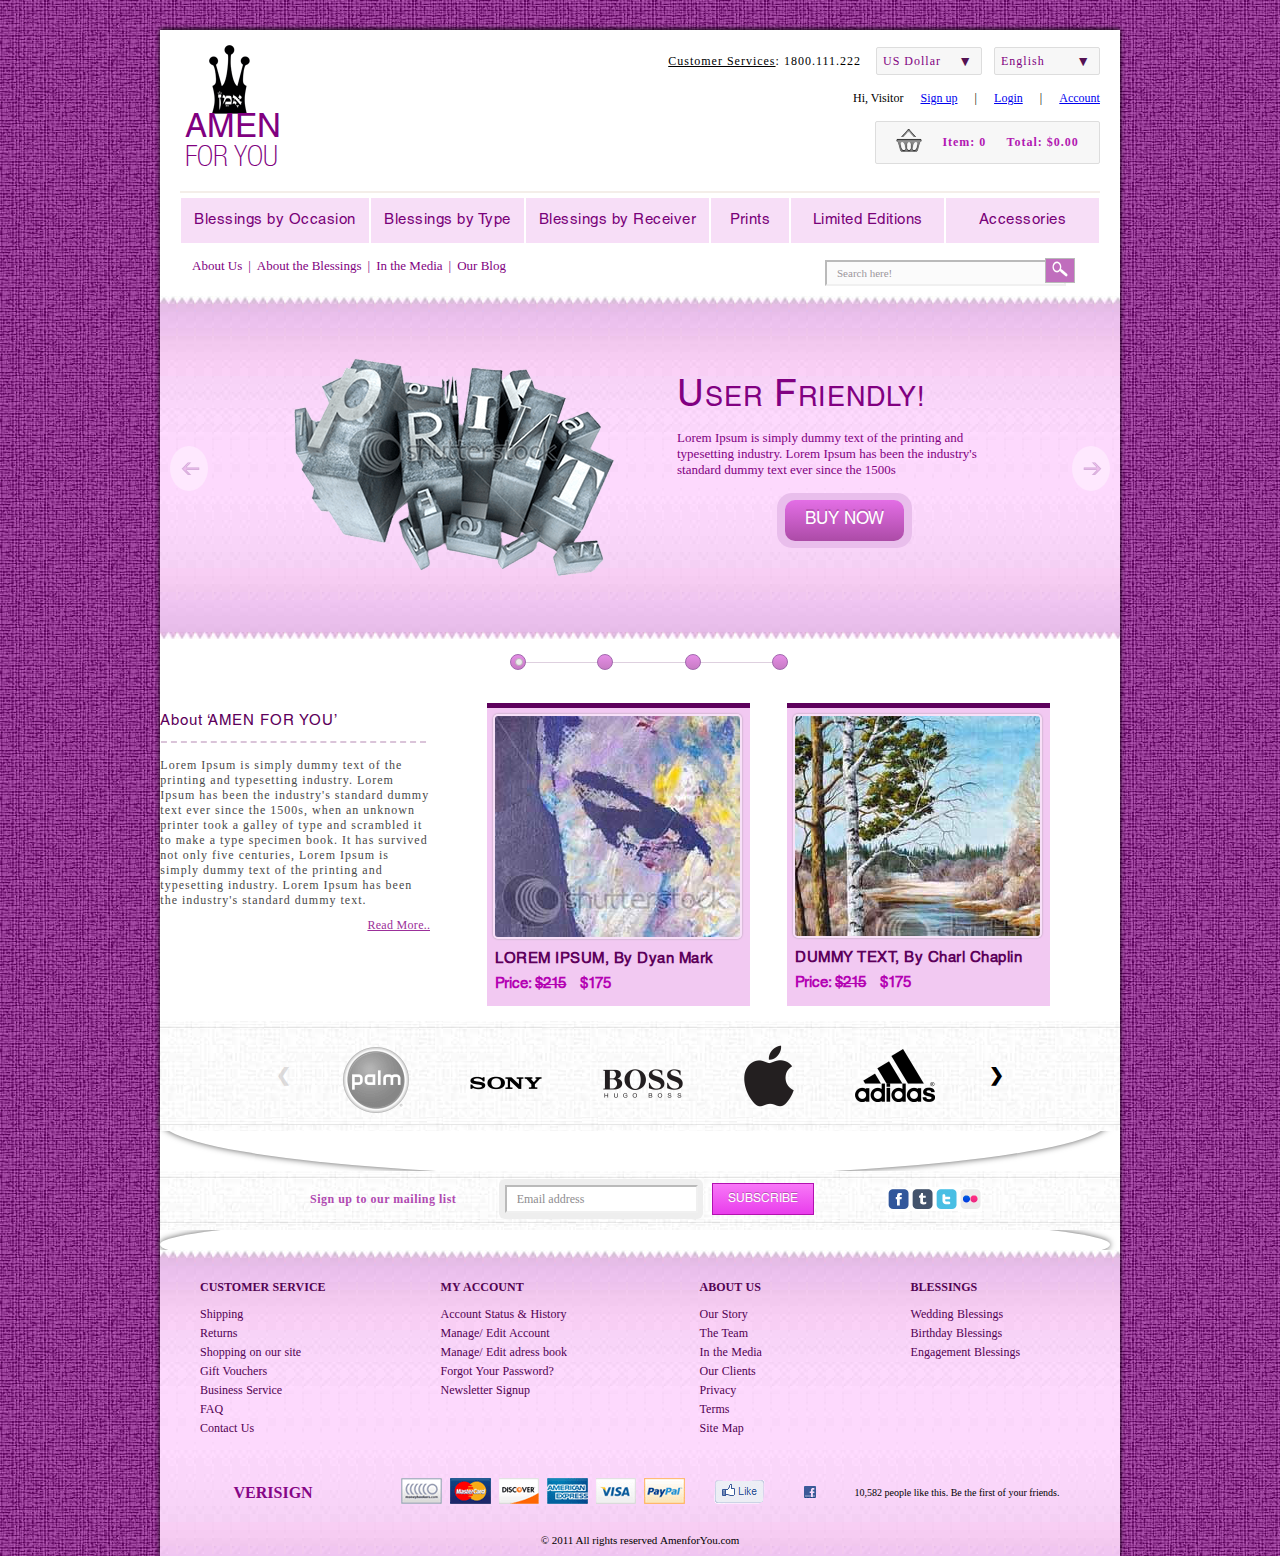
<file: Amen For You/index.html>
﻿<!DOCTYPE html>
<html>

<head>
  <title>Amen For You</title>
  <link rel="stylesheet" href="css/style.css">

</head>

<body>

  <div class="full_body">
    <div class="full">

      <div class="main_header">
        <div class="header">
          <div class="left_header">
            <div class="logo">
              <img src="images/logo.png">
            </div>
            <div class="brand">
              <p class="p1">AMEN</p>
              <p class="p2">FOR YOU</p>
            </div>
          </div>
          <div class="right_header">
            <div class="top">
              <p class="r1">
                <t>Customer Services</t>: 1800.111.222
              </p>
              <div class="select">
                <select name="slct" id="slct">
                  <option value="US Dollar">US Dollar</option>
                  <option value="Rupee">Rupee</option>
                  <option value="Pound">Pound</option>
                  <option value="Euro">Euro</option>
                </select>
              </div>
              <div id="sl" class="select">
                <select name="slct2" id="slct2">
                  <option value="English">English</option>
                  <option value="Bengali">Bengali</option>
                  <option value="French">French</option>
                  <option value="German">German</option>
                </select>
              </div>
            </div>
            <div class="middle">
              <p>Hi, Visitor</p>
              <a href="#">Sign up</a> |
              <a href="#">Login</a> |
              <a href="#">Account</a>
            </div>
            <div class="bottom">
              <div class="img"><img src="images/bucket.png"></div>
              <p>Item: 0</p>
              <p>Total: $0.00</p>
            </div>
          </div>
        </div>

        <div class="menu">
          <a id="a1" href="#">Blessings by Occasion</a>
          <a href="#">Blessings by Type</a>
          <a id="a3" href="#">Blessings by Receiver</a>
          <a id="a4" href="#">Prints</a>
          <a href="#">Limited Editions</a>
          <a href="#">Accessories</a>
        </div>

        <div class="second">
          <div class="menu2">
            <a href="#">About Us</a>|
            <a href="#">About the Blessings</a>|
            <a href="#">In the Media</a>|
            <a href="#">Our Blog</a>
          </div>
          <div class="searchbar">
            <input type="text" placeholder="Search here!">
            <span><img src="images/search.png"></span>
          </div>
        </div>
      </div>

      <div class="slider_container">
        <div class="slider_body" onmouseover="on()" onmouseout="off()">
          <div id="fs" class="slider">
            <div class="slider_img"><img src="images/product.png"></div>
            <div class="slider_text">
              <p id="sp1">
                <t>U</t>SER <t>F</t>RIENDLY!
              </p>
              <p id="sp2">Lorem Ipsum is simply dummy text of the printing and typesetting industry. Lorem Ipsum has
                been the industry's standard dummy text ever since the 1500s</p>
              <span><button class="spb">BUY NOW</button></span>
            </div>
          </div>
          <div class="slider">
            <div class="slider_img"><img src="images/product2.png"></div>
            <div class="slider_text">
              <p id="sp1">
                <t>P</t>OCKET <t>F</t>RIENDLY
              </p>
              <p id="sp2">It is a long established fact that a reader will be ded by the readable content of a page when
                looking at its layout. The point of using 'Content here, content here'.</p>
              <span><button class="spb">BUY NOW</button></span>
            </div>
          </div>
          <div class="slider">
            <div class="slider_img"><img src="images/product3.png"></div>
            <div class="slider_text">
              <p id="sp1">
                <t>B</t>UY <t>A</t>NYTHING
              </p>
              <p id="sp2">There are many variations of passages of Lorem Ipsum available, but the majority have suffered
                alteration in some form, by injected humour, or randomised words</p>
              <span><button class="spb">BUY NOW</button></span>
            </div>
          </div>
          <div class="slider">
            <div class="slider_img"><img src="images/product4.png"></div>
            <div class="slider_text">
              <p id="sp1">
                <t>P</t>RESS <t>M</t>EET
              </p>
              <p id="sp2">Contrary to popular belief, Lorem Ipsum is not simply random text. It has roots in a piece of
                classical Latin literature from 45 BC, making it over 2000 years old.</p>
              <span><button class="spb">BUY NOW</button></span>
            </div>
          </div>
          <a class="sbtn prev" onclick="back()" onmouseover="on()" onmouseout="off()"><img
              src="images/left_arrow.png"></a>
          <a class="sbtn next" onclick="go()" onmouseover="on()" onmouseout="off()"><img
              src="images/right_arrow.png"></a>
        </div>
        <div class="dots" onmouseover="on()" onmouseout="off()">
          <label class="navi">
            <input class="indicators" type="radio" name="t" checked="true" onclick="currentSlide(0)">
            <span class="rad"></span>
          </label>
          <label class="navi">
            <input class="indicators" type="radio" name="t" onclick="currentSlide(1)">
            <span class="rad"></span>
          </label>
          <label class="navi">
            <input class="indicators" type="radio" name="t" onclick="currentSlide(2)">
            <span class="rad"></span>
          </label>
          <label class="navi">
            <input class="indicators" type="radio" name="t" onclick="currentSlide(3)">
            <span class="rad"></span>
          </label>
        </div>
        <hr>
      </div>

      <div class="about_container">
        <div class="about_body">
          <div class="about_left">
            <p id="ap1">About ‘AMEN FOR YOU’</p>
            <hr>
            <p id="ap2">Lorem Ipsum is simply dummy text of the printing and typesetting industry. Lorem Ipsum has been
              the industry's standard dummy text ever since the 1500s, when an unknown printer took a galley of type and
              scrambled it to make a type specimen book. It has survived not only five centuries, Lorem Ipsum is simply
              dummy text of the printing and typesetting industry. Lorem Ipsum has been the industry's standard dummy
              text.</p>
            <button>Read More..</button>
          </div>
          <div class="about_middle">
            <img src="images/about1.jpg">
            <p id="amp1">LOREM IPSUM, By Dyan Mark</p>
            <p id="amp2">Price: <t>$215</t> $175</p>
          </div>
          <div class="about_right">
            <img src="images/about2.jpg">
            <p id="amp1">DUMMY TEXT, By Charl Chaplin</p>
            <p id="amp2">Price: <t>$215</t> $175</p>
          </div>
        </div>
        <button id="btnb">View all..</button>
      </div>

      <span id="shadow"></span>
      <div class="bottom_sc">
        <div class="bottom_slider">
          <div id="i1" class="item"><img id="palm" src="images/palm.png"></div>
          <div class="item"><img id="sony" src="images/sony.png"></div>
          <div class="item"><img id="boss" src="images/boss.png"></div>
          <div class="item"><img src="images/apple.png"></div>
          <div class="item"><img src="images/adidas.png"></div>
          <div class="item"><img src="images/jbl.png"></div>
          <div class="item"><img src="images/nike.png"></div>
          <div class="item"><img src="images/one+.png"></div>
          <div class="item"><img src="images/dell.png"></div>
          <div class="item"><img src="images/xiaomi.png"></div>
          <div class="item"><img src="images/youtube.png"></div>
          <div class="item"><img src="images/oppo.png"></div>

          <div class="item"><img src="images/lamborghini.png"></div>
          <div class="item"><img src="images/mercedes.png"></div>
        </div>
        <a class="btn left" onclick="prevv()"> &#10094;</a>
        <a class="btn right" onclick="nextt()"> &#10095;</a>
      </div>

      <span id="shadow2"></span>
      <div class="bottom_ms">
        <div class="bottom_social">
          <p>Sign up to our mailing list</p>
          <div class="b_b">
            <span><input type="text" placeholder="Email address"></span>
            <button>SUBSCRIBE</button>
          </div>
          <div class="social_icon">
            <a href="#"><img src="images/facebook.png"></a>
            <a href="#"><img id="te" src="images/twitter.png"></a>
            <a href="#"><img id="te" src="images/twitter1.png"></a>
            <a href="#"><img src="images/flickr.png"></a>
          </div>
        </div>
      </div>

      <div class="footer">
        <div class="nobottom">
          <div class="service">
            <h3>Customer Service</h3>
            <p><a href="#">Shipping</a></p>
            <p><a href="#"> Returns</a></p>
            <p><a href="#">Shopping on our site</a></p>
            <p><a href="#">Gift Vouchers</a></p>
            <p><a href="#">Business Service</a></p>
            <p><a href="#">FAQ</a></p>
            <p><a href="#">Contact Us</a></p>
          </div>
          <div class="service1">
            <h3>My Account</h3>
            <p><a href="#">Account Status & History</a></p>
            <p><a href="#">Manage/ Edit Account</a></p>
            <p><a href="#">Manage/ Edit adress book</a></p>
            <p><a href="#">Forgot Your Password?</a></p>
            <p><a href="#">Newsletter Signup</a></p>
          </div>
          <div class="service2">
            <h3>About us</h3>
            <p><a href="#">Our Story</a></p>
            <p><a href="#">The Team</a></p>
            <p><a href="#">In the Media</a></p>
            <p><a href="#">Our Clients</a></p>
            <p><a href="#">Privacy</a></p>
            <p><a href="#">Terms</a></p>
            <p><a href="#">Site Map</a></p>
          </div>
          <div class="service3">
            <h3>Blessings
            </h3>
            <p><a href="#">Wedding Blessings</a></p>
            <p><a href="#">Birthday Blessings</a></p>
            <p><a href="#">Engagement Blessings</a></p>
          </div>
        </div>
        <div class="card_section">
          <div class="title">VERISIGN</div>
          <div class="card_holder">
            <a href="#"><img src="images/card1.png" class="inner_img"></a>
            <a href="#"><img src="images/card2.png" class="inner_img"></a>
            <a href="#"><img src="images/card3.png" class="inner_img"></a>
            <a href="#"><img src="images/card4.png" class="inner_img"></a>
            <a href="#"><img src="images/card5.png" class="inner_img"></a>
            <a href="#"><img src="images/card6.png" class="inner_img"></a>
          </div>
          <div class="fb"><a href="#"><img src="images/like.png" class="inner_img"></a><a href="#"><img
                src="images/fb.png" class="inner_img"></a>10,582 people like this. Be the first of your friends.</div>
        </div>
        <div class="cright">
          <p>© 2011 All rights reserved&nbsp; <a href="#">AmenforYou.com</a></p>
        </div>
      </div>


    </div>
  </div>


  <script src="js/main.js"></script>

</body>

</html>
</file>
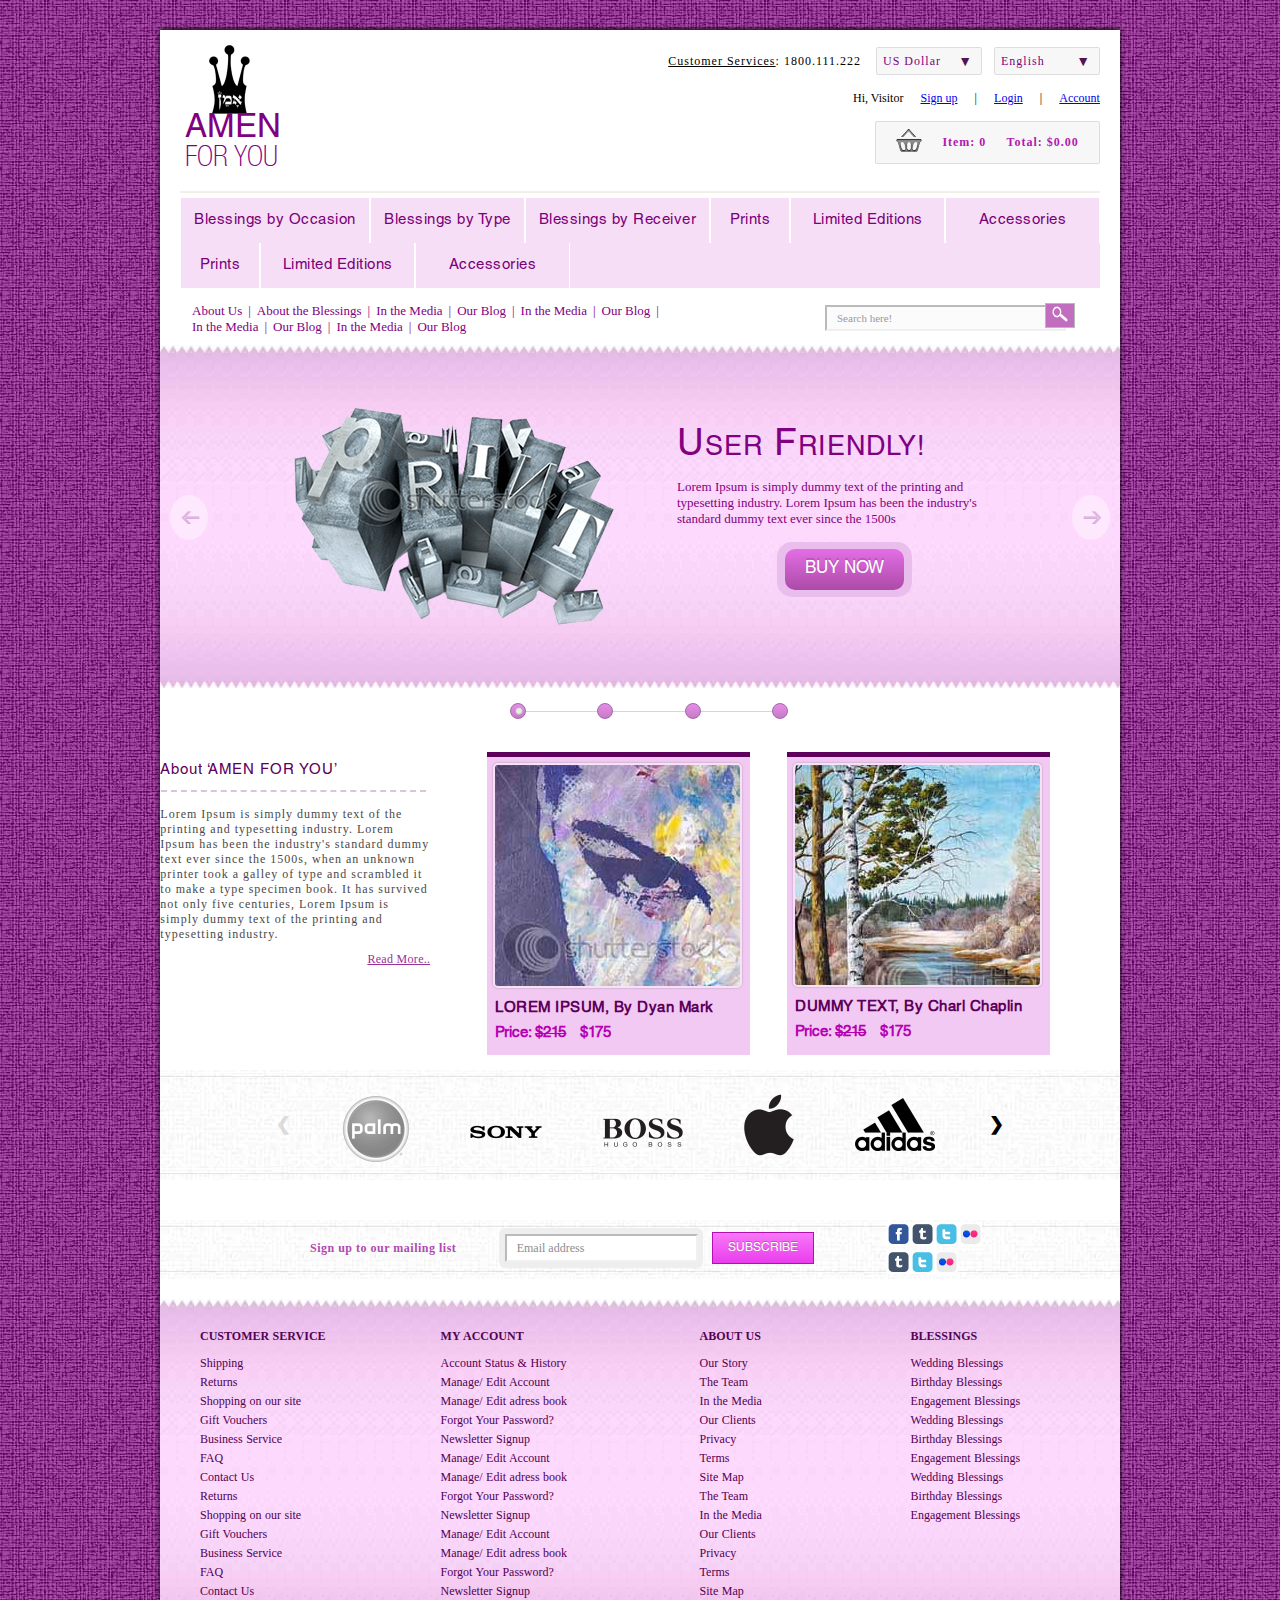
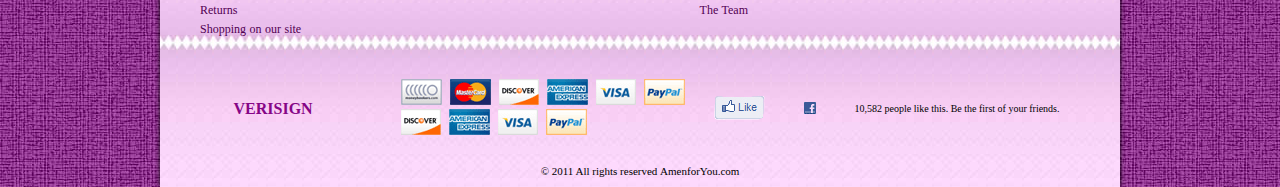
<file: Amen For You/index - Copy.html>
﻿<!DOCTYPE html>
<html>

<head>
  <title>Amen For You</title>
  <link rel="stylesheet" href="css/style.css">

</head>

<body>

  <div class="full_body">
    <div class="full">

      <div class="main_header">
        <div class="header">
          <div class="left_header">
            <div class="logo">
              <img src="images/logo.png">
            </div>
            <div class="brand">
              <p class="p1">AMEN</p>
              <p class="p2">FOR YOU</p>
            </div>
          </div>
          <div class="right_header">
            <div class="top">
              <p class="r1">
                <t>Customer Services</t>: 1800.111.222
              </p>
              <div class="select">
                <select name="slct" id="slct">
                  <option value="US Dollar">US Dollar</option>
                  <option value="Rupee">Rupee</option>
                  <option value="Pound">Pound</option>
                  <option value="Euro">Euro</option>
                </select>
              </div>
              <div id="sl" class="select">
                <select name="slct2" id="slct2">
                  <option value="English">English</option>
                  <option value="Bengali">Bengali</option>
                  <option value="French">French</option>
                  <option value="German">German</option>
                </select>
              </div>
            </div>
            <div class="middle">
              <p>Hi, Visitor</p>
              <a href="#">Sign up</a> |
              <a href="#">Login</a> |
              <a href="#">Account</a>
            </div>
            <div class="bottom">
              <div class="img"><img src="images/bucket.png"></div>
              <p>Item: 0</p>
              <p>Total: $0.00</p>
            </div>
          </div>
        </div>

        <div class="menu">
          <a id="a1" href="#">Blessings by Occasion</a>
          <a href="#">Blessings by Type</a>
          <a id="a3" href="#">Blessings by Receiver</a>
          <a id="a4" href="#">Prints</a>
          <a href="#">Limited Editions</a>
          <a href="#">Accessories</a>
          <a id="a4" href="#">Prints</a>
          <a href="#">Limited Editions</a>
          <a href="#">Accessories</a>
        </div>

        <div class="second">
          <div class="menu2">
            <a href="#">About Us</a>|
            <a href="#">About the Blessings</a>|
            <a href="#">In the Media</a>|
            <a href="#">Our Blog</a>|
            <a href="#">In the Media</a>|
            <a href="#">Our Blog</a>|
            <a href="#">In the Media</a>|
            <a href="#">Our Blog</a>|
            <a href="#">In the Media</a>|
            <a href="#">Our Blog</a>
          </div>
          <div class="searchbar">
            <input type="text" placeholder="Search here!">
            <span><img src="images/search.png"></span>
          </div>
        </div>
      </div>

      <div class="slider_container">
        <div class="slider_body" onmouseover="on()" onmouseout="off()">
          <div id="fs" class="slider">
            <div class="slider_img"><img src="images/product.png"></div>
            <div class="slider_text">
              <p id="sp1">
                <t>U</t>SER <t>F</t>RIENDLY!
              </p>
              <p id="sp2">Lorem Ipsum is simply dummy text of the printing and typesetting industry. Lorem Ipsum has
                been the industry's standard dummy text ever since the 1500s</p>
              <span><button class="spb">BUY NOW</button></span>
            </div>
          </div>
          <div class="slider">
            <div class="slider_img"><img src="images/product2.png"></div>
            <div class="slider_text">
              <p id="sp1">
                <t>P</t>OCKET <t>F</t>RIENDLY
              </p>
              <p id="sp2">It is a long established fact that a reader will be ded by the readable content of a page when
                looking at its layout. The point of using 'Content here, content here'.</p>
              <span><button class="spb">BUY NOW</button></span>
            </div>
          </div>
          <div class="slider">
            <div class="slider_img"><img src="images/product3.png"></div>
            <div class="slider_text">
              <p id="sp1">
                <t>B</t>UY <t>A</t>NYTHING
              </p>
              <p id="sp2">There are many variations of passages of Lorem Ipsum available, but the majority have suffered
                alteration in some form, by injected humour, or randomised words</p>
              <span><button class="spb">BUY NOW</button></span>
            </div>
          </div>
          <div class="slider">
            <div class="slider_img"><img src="images/product4.png"></div>
            <div class="slider_text">
              <p id="sp1">
                <t>P</t>RESS <t>M</t>EET
              </p>
              <p id="sp2">Contrary to popular belief, Lorem Ipsum is not simply random text. It has roots in a piece of
                classical Latin literature from 45 BC, making it over 2000 years old.</p>
              <span><button class="spb">BUY NOW</button></span>
            </div>
          </div>
          <a class="sbtn prev" onclick="back()" onmouseover="on()" onmouseout="off()"><img
              src="images/left_arrow.png"></a>
          <a class="sbtn next" onclick="go()" onmouseover="on()" onmouseout="off()"><img
              src="images/right_arrow.png"></a>
        </div>
        <div class="dots" onmouseover="on()" onmouseout="off()">
          <label class="navi">
            <input class="indicators" type="radio" name="t" checked="true" onclick="currentSlide(0)">
            <span class="rad"></span>
          </label>
          <label class="navi">
            <input class="indicators" type="radio" name="t" onclick="currentSlide(1)">
            <span class="rad"></span>
          </label>
          <label class="navi">
            <input class="indicators" type="radio" name="t" onclick="currentSlide(2)">
            <span class="rad"></span>
          </label>
          <label class="navi">
            <input class="indicators" type="radio" name="t" onclick="currentSlide(3)">
            <span class="rad"></span>
          </label>
        </div>
        <hr>
      </div>

      <div class="about_container">
        <div class="about_body">
          <div class="about_left">
            <p id="ap1">About ‘AMEN FOR YOU’</p>
            <hr>
            <p id="ap2">Lorem Ipsum is simply dummy text of the printing and typesetting industry. Lorem Ipsum has been
              the industry's standard dummy text ever since the 1500s, when an unknown printer took a galley of type and
              scrambled it to make a type specimen book. It has survived not only five centuries, Lorem Ipsum is simply
              dummy text of the printing and typesetting industry.</p>
            <button>Read More..</button>
          </div>
          <div class="about_middle">
            <img src="images/about1.jpg">
            <p id="amp1">LOREM IPSUM, By Dyan Mark</p>
            <p id="amp2">Price: <t>$215</t> $175</p>
          </div>
          <div class="about_right">
            <img src="images/about2.jpg">
            <p id="amp1">DUMMY TEXT, By Charl Chaplin</p>
            <p id="amp2">Price: <t>$215</t> $175</p>
          </div>
        </div>

        <button id="btnb">View all..</button>
      </div>


      <div class="bottom_sc">
        <div class="bottom_slider">
          <div id="i1" class="item"><img id="palm" src="images/palm.png"></div>
          <div class="item"><img id="sony" src="images/sony.png"></div>
          <div class="item"><img id="boss" src="images/boss.png"></div>
          <div class="item"><img src="images/apple.png"></div>
          <div class="item"><img src="images/adidas.png"></div>
          <div class="item"><img src="images/jbl.png"></div>
          <div class="item"><img src="images/nike.png"></div>
          <div class="item"><img src="images/one+.png"></div>
          <div class="item"><img src="images/dell.png"></div>
          <div class="item"><img src="images/xiaomi.png"></div>
          <div class="item"><img src="images/youtube.png"></div>
          <div class="item"><img src="images/oppo.png"></div>

          <div class="item"><img src="images/lamborghini.png"></div>
          <div class="item"><img src="images/mercedes.png"></div>
        </div>
        <a class="btn left" onclick="prevv()"> &#10094;</a>
        <a class="btn right" onclick="nextt()"> &#10095;</a>
      </div>


      <div class="bottom_ms">
        <div class="bottom_social">
          <p>Sign up to our mailing list</p>
          <div class="b_b">
            <span><input type="text" placeholder="Email address"></span>
            <button>SUBSCRIBE</button>
          </div>
          <div class="social_icon">
            <a href="#"><img src="images/facebook.png"></a>
            <a href="#"><img id="te" src="images/twitter.png"></a>
            <a href="#"><img id="te" src="images/twitter1.png"></a>
            <a href="#"><img src="images/flickr.png"></a>
            <a href="#"><img id="te" src="images/twitter.png"></a>
            <a href="#"><img id="te" src="images/twitter1.png"></a>
            <a href="#"><img src="images/flickr.png"></a>
          </div>
        </div>
      </div>

      <div class="footer">
        <div class="nobottom">
          <div class="service">
            <h3>Customer Service</h3>
            <p><a href="#">Shipping</a></p>
            <p><a href="#">Returns</a></p>
            <p><a href="#">Shopping on our site</a></p>
            <p><a href="#">Gift Vouchers</a></p>
            <p><a href="#">Business Service</a></p>
            <p><a href="#">FAQ</a></p>
            <p><a href="#">Contact Us</a></p>
            <p><a href="#">Returns</a></p>
            <p><a href="#">Shopping on our site</a></p>
            <p><a href="#">Gift Vouchers</a></p>
            <p><a href="#">Business Service</a></p>
            <p><a href="#">FAQ</a></p>
            <p><a href="#">Contact Us</a></p>
            <p><a href="#">Returns</a></p>
            <p><a href="#">Shopping on our site</a></p>

          </div>
          <div class="service1">
            <h3>My Account</h3>
            <p><a href="#">Account Status & History</a></p>
            <p><a href="#">Manage/ Edit Account</a></p>
            <p><a href="#">Manage/ Edit adress book</a></p>
            <p><a href="#">Forgot Your Password?</a></p>
            <p><a href="#">Newsletter Signup</a></p>
            <p><a href="#">Manage/ Edit Account</a></p>
            <p><a href="#">Manage/ Edit adress book</a></p>
            <p><a href="#">Forgot Your Password?</a></p>
            <p><a href="#">Newsletter Signup</a></p>
            <p><a href="#">Manage/ Edit Account</a></p>
            <p><a href="#">Manage/ Edit adress book</a></p>
            <p><a href="#">Forgot Your Password?</a></p>
            <p><a href="#">Newsletter Signup</a></p>
          </div>
          <div class="service2">
            <h3>About us</h3>
            <p><a href="#">Our Story</a></p>
            <p><a href="#">The Team</a></p>
            <p><a href="#">In the Media</a></p>
            <p><a href="#">Our Clients</a></p>
            <p><a href="#">Privacy</a></p>
            <p><a href="#">Terms</a></p>
            <p><a href="#">Site Map</a></p>
            <p><a href="#">The Team</a></p>
            <p><a href="#">In the Media</a></p>
            <p><a href="#">Our Clients</a></p>
            <p><a href="#">Privacy</a></p>
            <p><a href="#">Terms</a></p>
            <p><a href="#">Site Map</a></p>
            <p><a href="#">The Team</a></p>

          </div>
          <div class="service3">
            <h3>Blessings
            </h3>
            <p><a href="#">Wedding Blessings</a></p>
            <p><a href="#">Birthday Blessings</a></p>
            <p><a href="#">Engagement Blessings</a></p>
            <p><a href="#">Wedding Blessings</a></p>
            <p><a href="#">Birthday Blessings</a></p>
            <p><a href="#">Engagement Blessings</a></p>
            <p><a href="#">Wedding Blessings</a></p>
            <p><a href="#">Birthday Blessings</a></p>
            <p><a href="#">Engagement Blessings</a></p>
          </div>
        </div>
        <div class="card_section">
          <div class="title">VERISIGN</div>
          <div class="card_holder">
            <a href="#"><img src="images/card1.png" class="inner_img"></a>
            <a href="#"><img src="images/card2.png" class="inner_img"></a>
            <a href="#"><img src="images/card3.png" class="inner_img"></a>
            <a href="#"><img src="images/card4.png" class="inner_img"></a>
            <a href="#"><img src="images/card5.png" class="inner_img"></a>
            <a href="#"><img src="images/card6.png" class="inner_img"></a>
            <a href="#"><img src="images/card3.png" class="inner_img"></a>
            <a href="#"><img src="images/card4.png" class="inner_img"></a>
            <a href="#"><img src="images/card5.png" class="inner_img"></a>
            <a href="#"><img src="images/card6.png" class="inner_img"></a>
          </div>
          <div class="fb"><a href="#"><img src="images/like.png" class="inner_img"></a><a href="#"><img
                src="images/fb.png" class="inner_img"></a>10,582 people like this. Be the first of your friends.</div>
        </div>
        <div class="cright">
          <p>© 2011 All rights reserved&nbsp; <a href="#">AmenforYou.com</a></p>
        </div>
      </div>


    </div>
  </div>


  <script src="js/main.js"></script>

</body>

</html>
</file>
<file: Amen For You/css/style.css>
*{
margin:0px;
padding:0px;
outline:0px;
box-sizing:border-box;
}

@font-face{
font-family:helveticaltstd;
src:url('../fonts/HelveticaLTStd-Roman.otf');
}

@font-face{
font-family:helveticaltcom;
src:url('../fonts/HelveticaNeueLTStd-ThCn.otf');
}

.full_body{
width:1280px;
margin:0% auto;
height: auto;
padding-top: 30px;
background:url('../images/body.jpg');
overflow: hidden;
}
.full{
width: 960px;
margin: 0% auto;
height: auto;
background: #fff;
box-shadow:0 -1px 5px #000;
overflow:hidden;
}
.main_header{
display: flex;
justify-content: center;
flex-wrap: wrap;
}
.header{
width: 920px;
display: flex;
justify-content: space-between;
align-items: end;
padding: 10px 0;
border-bottom: 2px solid #f4eee9;
}
.left_header{
position: relative;
top: 5px;
left: 5px;
}
.logo{
width: 41px;
position: relative;
left: 24px;
}
.brand{
position: relative;
top: -8px;
}
.brand .p1{
font-family: helveticaltstd;
font-size: 33.11px;
color: #800080;
}
.brand .p2{
font-family: helveticaltcom;
font-size: 29.9px;
color: #800080;
margin-top: -8px;
}
.right_header{
position: relative;
top: -7px;
}
.top{
width: 100%;
position: relative;
left: 26px;
display: flex;
height: 45px;
justify-content: space-between;
align-items: baseline;
}
.r1{
font-family: verdana;
font-size: 12px;
color: #000;
letter-spacing: 1px;
margin-right: 15px;
}
.r1 t{
text-decoration: underline;
}
select{
appearance: none;
outline: 0;
background: #f7f7f7;
background-image: none;
border: 1px solid #ddd;
border-radius: 2px;
}
.select{
position: relative;
display: block;
width: 125px;
height: 28px;
line-height: 3;
} 
select{
width: 85%;
height: 99%;
margin: 0;
padding: 0 0 0 .5em;
color: #800080;
cursor: pointer;
font-family: verdana;
font-size: 12px;
letter-spacing: 1px;
}     
select::-ms-expand{
display: none;
} 
.select::after{
content: '\25BC';
position: absolute;
top: 5px;
right: 15px;
bottom: 0;
padding: 0 1em;
pointer-events: none;
color: #531253;
font-size: 14px;
}   

#sl{
position: relative;
left: -7px;
}
.middle{
display: flex;
justify-content: space-between;
width: 247px;
font-family: verdana;
font-size: 12px;
float: right;
padding: 10px 0px;
}
.middle a:hover{
color:#800080;
}
.bottom{
display: flex;
align-items: center;
justify-content: space-evenly;
width: 225px;
height: 43px;
background: #f7f7f7;
border: 1px solid #ddd;
font-family: verdana;
font-size: 12px;
color: #b218b2;
font-weight: bold;
letter-spacing: 1px;
border-radius: 2px;
clear: both;
float: right;
margin: 10px 0px;
margin-top:5px;
}
.menu{
width: 920px;
display: flex;
position: relative;
margin: 5px 0px;
justify-content: flex-start;
flex-wrap: wrap;
background: #f7def7;
}
.menu a{
text-decoration: none;
font-size: 15px;
color: #790179;
letter-spacing: 0.5px;
font-family: helveticaltstd;
padding: 13.5px 0px;
width: 155px;
display: grid;
justify-content: center;
border: 1px solid #fff;
border-top: 0;
border-bottom: 0;
}
#a1{
width: 190px;
}
#a3{
width: 185px;
}
#a4{
width: 80px;
}
.menu a:hover{
    background: #790179;
    color: #fff;
}
.second{
display: flex;
justify-content: space-between;
width: 920px;
padding: 10px 0px 10px 6px;
}
.menu2{
display: flex;
width: 493px;
font-family: verdana;
font-size: 13px;
color: #810081;
flex-wrap: wrap;
}
.menu2 a{
text-decoration: none;
color: #810081;
padding:0px 6px;
}
.menu2 a:hover{
color: #000;
}
.searchbar input{
width: 241px;
height: 26px;
background: #fbfbfb;
color: #777577;
font-family: Verdana;
padding-left: 10px;
font-size: 11px;
border-top: 2px outset #bababa;
border-left: 2px outset #bababa;
border-bottom: 2px inset #f0f0f0;
border-right: 2px inset #f0f0f0;
}
.searchbar ::placeholder {
color: #9b979b;
opacity:1;
}
.searchbar span{
width: 30px;
height: 25px;
display: inline-block;
text-align: center;
line-height: 23px;
background: #c06ebd;
color: #fff;
position: relative;
left: -25px;
border: 1px solid #b9b9b9;
cursor: pointer;
transition:0.6s ease-in-out;
}
.searchbar span img{
margin-top:2px;
}
.searchbar i{
font-size: 15px;
position: relative;
top: 0.5px;
}
.searchbar span:hover{
background: #790179;
color: #f7def7;
}
.slider_container{
width:960px;
}
.slider_body{
position:relative;
width: 960px;
height: 343px;
background:url('../images/layer2.jpg');
}
.slider{
display: flex;
justify-content: center;
position:absolute;
left: 123px;
transform: translateX(117%);
transition: 1s;
}
.slider_img{
padding-top: 60px;
padding-right: 50px;
}
.slider_text{
width: 319.5px;
padding-top: 80px;
}
#sp1{
font-family: helveticaltstd;
font-size: 27px;
color: #810081;
letter-spacing: 1px;
word-spacing: 2px;
}
.slider_text t{
font-size:37px;
}
#sp2{
font-family: verdana;
font-size: 13px;
color: #810081;
padding-top: 10px;
}
.spb{
width: 119px;
padding: 10.5px;
background-image: linear-gradient(#e36ee5, #ac4ba7);
border: none;
border-radius: 10px;
font-family: helveticaltstd;
font-size: 17px;
color: #fff;
cursor:pointer;
text-shadow: 0px -1.65px #b853b5;
transition:0.6s ease-in-out;		
}
.slider_text span{
width: 135px;
display: block;
padding: 7px 8px;
background: #e9beec;
border-radius: 15px;
position: relative;
top: 15px;
left: 100px;
cursor:pointer;
}
.spb:hover{
background-image: linear-gradient( #ac4ba7, #e36ee5);
}
.prev, .next{
cursor: pointer;
position: absolute;
top: 50%;
width: 38px;
padding: 11px;
margin-top: -22px;
color: #ebbbeb;
font-weight: bold;
font-size: 20px;
transition: 0.6s ease;
border-radius: 100%;
user-select: none;
background: #fee8fe;
height: 45px;
padding-top: 12px;
}
.prev{
left:10px;
}
.next{
right:10px;
}
.prev:hover, .next:hover{
background: rgb(220 166 237 / 80%);
}
.dots{
position: relative;
padding: 15px 0px;
display: flex;
justify-content: space-between;
width: 275px;
left: 350px;
}
.dots .navi{
position: relative;
z-index: 99;
}
.dots .indicators{
position: relative;
opacity: 0;
cursor: pointer;
}
.dots .rad{
position: absolute;
top: 0;
left: 0;
width: 16px;
height: 16px;
background-image:linear-gradient(#e58ee6, #c77bc4);
border: 1px solid #a168ad;
border-radius: 50%;
cursor: pointer;
}
.dots .navi .indicators:hover ~ .rad{
overflow: hidden;
} 
.dots .navi .rad:after{
content: "";
position: absolute;
margin: 3.4px 3.6px;
width: 6px;
height: 6px;
background: #ebebeb;
border-radius: 50%;
display: none;
border: 1px solid #b8afb8;
}
.dots .navi .indicators:checked ~ .rad:after{
display: block;
}
.slider_container hr{
position: relative;
top: -25px;
width: 269px;
left: 355px;
border: 0px;
border-top: 1px solid #ded0df;
}
.active2{
transition: 1s;
transform: translateX(0%);
}
#fs{
transform: translateX(0%);
}
.about_container{
display: flex;
justify-content: center;
flex-wrap: wrap;
padding: 15px 0px;
}
.about_body{
width: 910px;
display: flex;
justify-content: space-between;
}
.about_left{
width: 270px;
overflow: hidden;
}
#ap1{
font-family: helveticaltstd;
font-size: 15px;
color: #5d005b;
letter-spacing: 1px;
padding: 10px 0px;
}
#ap2{
font-family: verdana;
font-size: 12px;
color: #4a4949;
padding: 10px 0px;
line-height: 15px;
letter-spacing: 1px;
}
.about_left button{
font-family: verdana;
font-size: 12px;
color: #9b2f99;
background: none;
border: none;
text-decoration: underline;
cursor: pointer;
float: right;
letter-spacing: 0.3px;
transition:0.6s ease-in-out;
}
.about_left button:hover{
color:#0078e1;
}
.about_left hr{
border: 0;
border-top: 2px solid #dac4d9;
border-style: dashed;
width: 285px;
margin-left: -9px;
margin-bottom: 5px;
}
.about_middle{
width: 263px;
background: #f2c9f2;
margin-left: 20px;
border-top: 5px solid #5d015c;
cursor: pointer;
transition: 0.6s ease-in-out;
height:302.5px;
}
.about_middle img{
margin: 6px;
border: 2px solid #f8e0f8;
border-radius: 5px;
box-shadow: 0px 0px 2px #9b959b;
}
#amp1{
font-family: helveticaltstd;
font-size: 15px;
color: #5d005b;
padding: 2px 8px;
letter-spacing: 0.5px;
font-weight:bold;
}
#amp2{
font-family: helveticaltstd;
font-size: 15px;
color: #b402b2;
padding: 5px 8px;
letter-spacing: 0.5	px;
padding-bottom: 12px;
font-weight:bold;
}
#amp2 t{
text-decoration: line-through;
padding-right: 10px;
}
.about_middle:hover{
box-shadow: 0px 2px 2px #6a6a6a;
}
.about_right{
width: 263px;
background: #f2c9f2;
margin-right: 20px;
border-top: 5px solid #5d015c;
cursor: pointer;
transition: 0.6s ease-in-out;
height:302.5px;
}
.about_right img{
margin: 6px;
border: 2px solid #f8e0f8;
border-radius: 5px;
box-shadow: 0px 0px 2px #9b959b;
}
.about_right:hover{
box-shadow: 0px 2px 2px #6a6a6a;
}
#btnb{
position: relative;
left: 400px;
margin: 15px 0px;
font-family: verdana;
font-size: 12px;
color: #9b309a;
background: 0;
border: 0;
text-decoration: underline;
cursor: pointer;
letter-spacing: 0.3px;
transition:0.6s ease-in-out;
}
#btnb:hover{
color:#0078e1;
}
.bottom_sc{
position:relative;
background:url('../images/layer1.jpg');
display: flex;
justify-content: center;
margin-bottom: 20px;
overflow:hidden;
height:110px;
}
.bottom_slider{
display: flex;
justify-content: space-between;
align-items: center;
width: 670px;
padding: 20px 100px;
position: relative;
top: 2px;
overflow:hidden;
transition:0.6s ease-in-out;
}
.item{
position:relative;
left:0;
margin-left: 61px;
transition:0.6s ease-in-out;
}
#i1{
margin-left: -62px;
}
#palm{
position: relative;
top: 4px;
}
#sony{
position: relative;
top: 7px;
}
#boss{
position: relative;
top: 8px;
}
.ninactive{
cursor:context-menu; 
color:#ccc;
}
.ninactive:hover{
cursor:context-menu;
color:#ccc;
}
.inactive{
cursor:auto!important;
color: #8e88884a !important;
}
.inactive:hover{
cursor:auto;
color: #8e88884a !important;
}
#shadow{
box-shadow: 0px 0px 6px #595959;
width: 950px;
height: 112px;
display: inline-block;
position: absolute;
top: 1064px;
border-radius: 50%;
}
.left, .right{
cursor: pointer;
position: absolute;
top: 50%;
width: auto;
padding: 16px;
margin-top: -27.5px;
color: #000;
font-size: 18px;
font-weight: bold;
transition: 0.6s ease;
border-radius: 0 3px 3px 0;
user-select: none;
} 
.left{
left: 100px;
}
.right{
right: 100px;
}
.left:hover, .right:hover{
color:#b402b2;
}
.bottom_ms{
position:relative;
background:url('../images/layer3.jpg');
display: flex;
justify-content: center;
margin-top: 40px;	
margin-bottom: 20px;
height: 59px;
}
.bottom_social{
display: flex;
justify-content: space-between;
align-items: center;
width: 800px;
padding: 15px 55px;
position: relative;
top: 2px;
}
.bottom_social p{
font-family: verdana;
font-size: 12px;
color: #b04ab1;
font-weight: bold;
margin-top: -5px;	
margin-left: 15px;
letter-spacing: 0.5px;
}
.b_b{
width: 315px;
display: flex;
justify-content: space-between;
margin-left: -30px;
}
.b_b input{
width: 193px;
height: 28px;
background: #fff;
color: #8e8c8e;
font-family: Verdana;
padding-left: 10px;
font-size: 12px;
border-top: 2px outset #bababa;
border-left: 2px outset #bababa;
border-bottom: 2px inset #f0f0f0;
border-right: 2px inset #f0f0f0;
}
.b_b ::placeholder{
color: #8e8c8e;
opacity: 1;
}
.b_b span{
width: 204px;
display: block;
padding: 6px;
background: #eee;
border-radius: 6px;
position: relative;
top: -3px;
}
.b_b button{
font-family: helveticaltstd;
font-size: 12px;
color: #fff;
background-image: linear-gradient(#f878f7, #e93dec);
width: 102px;
height: 32px;
margin-top: 1px;
border: 1px solid #b211b0;
text-shadow: 0px -1.15px #b853b5;
cursor:pointer;
transition:0.6s ease-in-out;
}
.b_b button:hover{
background-image: linear-gradient(#e93dec, #f878f7);
}
.social_icon{
display: flex;
  width: 99px;
  flex-wrap: wrap;
}
}
.social_icon img{
transition:0.6s ease-in-out;
}
#te{
position: relative;
top: -1px;
}
.social_icon img:hover{
transform: scale3d(1.2,1.2,1.2);
}
#shadow2{
box-shadow: 0px 0px 6px #595959;
width: 950px;
height: 59px;
display: inline-block;
position: absolute;
top: 1215px;
border-radius: 50%;
}

.footer_body{
display: flex;
justify-content: space-between;
align-items: center;
color: #530353;
padding-top: 5px;
}
.col, .col2, .col3, .col4{
display: grid;
padding: 25px 40px;
}
.col p, .col2 p, .col3 p, .col4 p{
font-family: verdana;
font-size: 12px;
font-weight: bold;
letter-spacing: 0.3px;
padding-bottom: 5px;
}
.col a, .col2 a, .col3 a, .col4 a{
font-family: verdana;
font-size: 12px;
color: #520052;
letter-spacing: 0.3px;
padding: 3px 0px;
text-decoration: none;

}
.col a:hover, .col2 a:hover, .col3 a:hover, .col4 a:hover{
text-decoration: underline;
color: #009bcd;
}
.col2{
margin-bottom: 42px;
}
.col4{
margin-bottom: 82px;
padding-right: 55px;
}
.footer_bottom{
display: flex;
justify-content: space-between;
align-items: center;
}
.col5, .col6, .col7{
padding: 5px 40px;
}
.col5{
margin-top: -2px;
}
.col5 a{
font-family: verdana;
font-size: 16px;
color: #860586;
letter-spacing: 1px;
font-weight: bold;
text-decoration: none;
transition:0.6s ease-in-out;
}
.col5 a:hover{
color:#0078e1;
}
.col6{
display: flex;
justify-content: space-between;
flex-wrap: wrap;
width: 370px;
}
.col6 a{
text-decoration:none;
transition:0.3s ease-in-out;
}
.col6 a:hover{
transform: scale3d(1.1,1.2,1.2);
}
.col7{
width:422px;
font-size:10px;
font-family:verdana;
display:flex;
justify-content:space-between;
align-items:center;
}
.col7 a{
text-decoration:none;
transition:0.3s ease-in-out;
}
.col7 a:hover{
transform: scale3d(1.1,1.1,1.1);
}
.col7 p{
cursor:text;
margin-top: -2px;
}
.copyright{
display: flex;
justify-content: center;
padding: 20px 0px 10px 0px;
}
.copyright p{
font-family: verdana;
font-size: 11px;
color: #302f2f;
}
.copyright a{
text-decoration: none;
color: #000;
transition:0.6s ease-in-out;
}
.copyright a:hover{
color:#860586;
}
.footer{
width:960px;
position:relative;
margin:auto;
background-image:url('../images/layer2.jpg');
margin-top:10px;
}

.service p, .service1 p, .service2 p, .service3 p{
font-family:verdana;
word-break:break-all;
font-size:12px;
color:#acf429;
word-spacing:0.5px;
padding:2px 0px;
}
.service p a, .service1 p a, .service2 p a, .service3 p a{
text-decoration:none;
color:#520052;
}
.service1 p a:hover{
text-decoration:underline;
color:#009bcd;
}
.service2 p a:hover{
text-decoration:underline;
color:#009bcd;
}
.service3 p a:hover{
text-decoration:underline;
color:#009bcd;
}
.service p a:hover{
text-decoration:underline;
color:#009bcd;
}
.service h3, .service1 h3, .service2 h3, .service3 h3{
font-family:verdana;
font-size:12px;
font-weight:bold;
word-spacing:0.5px;
padding-top:10px;
color:#530353;
text-transform:uppercase;
padding-bottom:10px;
}
.service1{
width:20%;
position:relative;
margin-left:75px;
padding-top:20px;
}
.service2{
width:10%;
position:relative;
margin-left:75px;
padding-top:20px;
}
.service3{
width:20%;
position:relative;
margin-left:119px;
padding-top:20px;
}
.card_section{
width:900px;
position:relative;
margin:auto;
display:flex;
margin-top:40px;
justify-content:center;
align-items:center;	
}
.title{
width:120px;
font-family:verdana;
font-size:16px;
color:#860586;
font-weight:bold;
margin-left:13px;
}
.card_holder{
width:360px;
position:relative;
padding-left:45px;
}
.card_holder a{
padding:0px 2px;
}
.fb{
width:346px;
font-size:10px;
font-family:verdana;
display:flex;
justify-content:space-between;
align-items:center;
}
.cright p{
font-family:verdana;
font-size:11px;
display:flex;
justify-content:center;
align-items:center;
padding-top:26px;
padding-bottom:10px;
}
.cright a{
text-decoration:none;
color:#000;
}
.cright a:hover{
color:#860586;
}

.inner_img:hover {
  transform: scale(1.2);
}
.inner_img {
  transition: transform 0.5s;
}
.mail_hold{
position:relative;
display:flex;
}
.sbc{
margin-left:20px;
}
.eml{
border-radius:4px;
box-shadow:0px 0px 3px 7px #ededed;
display:flex;
}
.footer{
width:960px;
position:relative;
margin:auto;
background-image:url('../images/layer2.jpg');
margin-top:10px;

}
.nobottom{
width:920px;
margin:auto;
display:flex;
}
.service{
width:18%;
position:relative;
margin-left:20px;
padding-top:20px;
}
.service p, .service1 p, .service2 p, .service3 p{
font-family:verdana;
word-break:break-all;
font-size:12px;
color:#acf429;
word-spacing:0.5px;
padding:2px 0px;
}
.service p a, .service1 p a, .service2 p a, .service3 p a{
text-decoration:none;
color:#520052;
}
.service1 p a:hover{
text-decoration:underline;
color:#009bcd;
}
.service2 p a:hover{
text-decoration:underline;
color:#009bcd;
}
.service3 p a:hover{
text-decoration:underline;
color:#009bcd;
}
.service p a:hover{
text-decoration:underline;
color:#009bcd;
}
.service h3, .service1 h3, .service2 h3, .service3 h3{
font-family:verdana;
font-size:12px;
font-weight:bold;
word-spacing:0.5px;
padding-top:10px;
color:#530353;
text-transform:uppercase;
padding-bottom:10px;
}
.service1{
width:20%;
position:relative;
margin-left:75px;
padding-top:20px;
}
.service2{
width:10%;
position:relative;
margin-left:75px;
padding-top:20px;
}
.service3{
width:20%;
position:relative;
margin-left:119px;
padding-top:20px;
}
.card_section{
width:900px;
position:relative;
margin:auto;
display:flex;
margin-top:40px;
justify-content:center;
align-items:center;	
}
.title{
width:120px;
font-family:verdana;
font-size:16px;
color:#860586;
font-weight:bold;
margin-left:13px;
}
.card_holder{
width:360px;
position:relative;
padding-left:45px;
}
.card_holder a{
padding:0px 2px;
}
.fb{
width:346px;
font-size:10px;
font-family:verdana;
display:flex;
justify-content:space-between;
align-items:center;
}
.cright p{
font-family:verdana;
font-size:11px;
display:flex;
justify-content:center;
align-items:center;
padding-top:26px;
padding-bottom:10px;
}
.cright a{
text-decoration:none;
color:#000;
}
.cright a:hover{
color:#860586;
}
</file>
